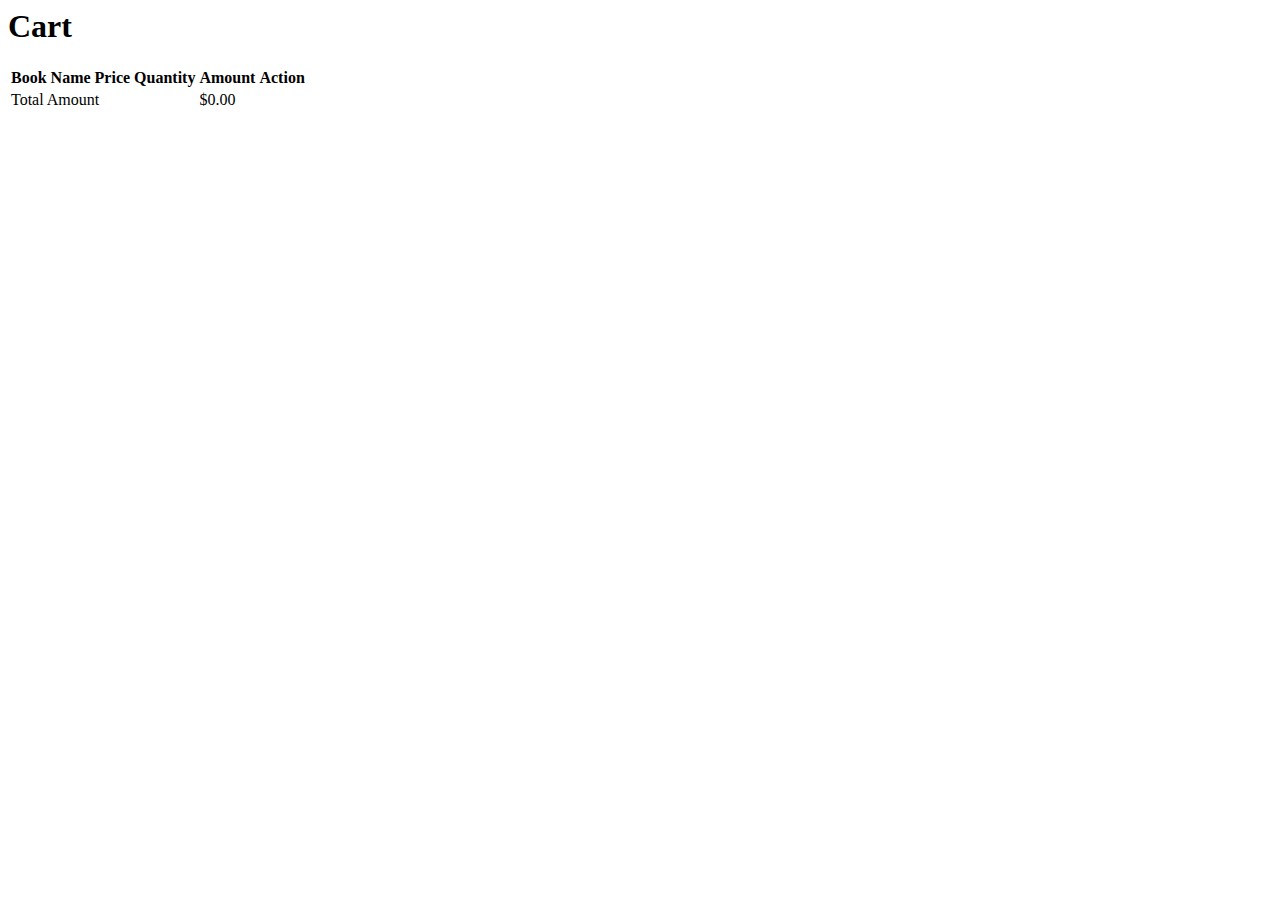
<file: cart.html>
<html>
<head>
    <title>Cart - Online Bookstore</title>
</head>
<body>

    <h1>Cart</h1>

    <table id="cartTable">
        <thead>
            <tr>
                <th>Book Name</th>
                <th>Price</th>
                <th>Quantity</th>
                <th>Amount</th>
                <th>Action</th>
            </tr>
        </thead>
        <tbody id="cartBody">
            <!-- Cart items will be inserted here dynamically -->
        </tbody>
    </table>

    <script>
        // Function to load cart items from localStorage and render the table
        function loadCart() {
            const cart = JSON.parse(localStorage.getItem('cart')) || [];
            const cartBody = document.getElementById('cartBody');
            cartBody.innerHTML = ''; // Clear any existing cart rows
            let totalAmount = 0;

            cart.forEach((item, index) => {
                const amount = parseFloat(item.price) * item.quantity;
                totalAmount += amount;

                const row = `
                    <tr>
                        <td>${item.bookName}</td>
                        <td>$${item.price}</td>
                        <td>${item.quantity}</td>
                        <td>$${amount.toFixed(2)}</td>
                        <td><button class="remove-btn" onclick="removeFromCart(${index})">Remove</button></td>
                    </tr>
                `;
                cartBody.innerHTML += row;
            });

            // Add the total amount row
            const totalRow = `
                <tr class="total-row">
                    <td colspan="3">Total Amount</td>
                    <td>$${totalAmount.toFixed(2)}</td>
                    <td></td>
                </tr>
            `;
            cartBody.innerHTML += totalRow;
        }

        // Function to remove an item from the cart
        function removeFromCart(index) {
            let cart = JSON.parse(localStorage.getItem('cart')) || [];
            cart.splice(index, 1); // Remove the item at the given index
            localStorage.setItem('cart', JSON.stringify(cart)); // Update localStorage
            loadCart(); // Re-render the cart
        }

        // Load the cart when the page is loaded
        window.onload = loadCart;
    </script>

</body>
</html>
</file>
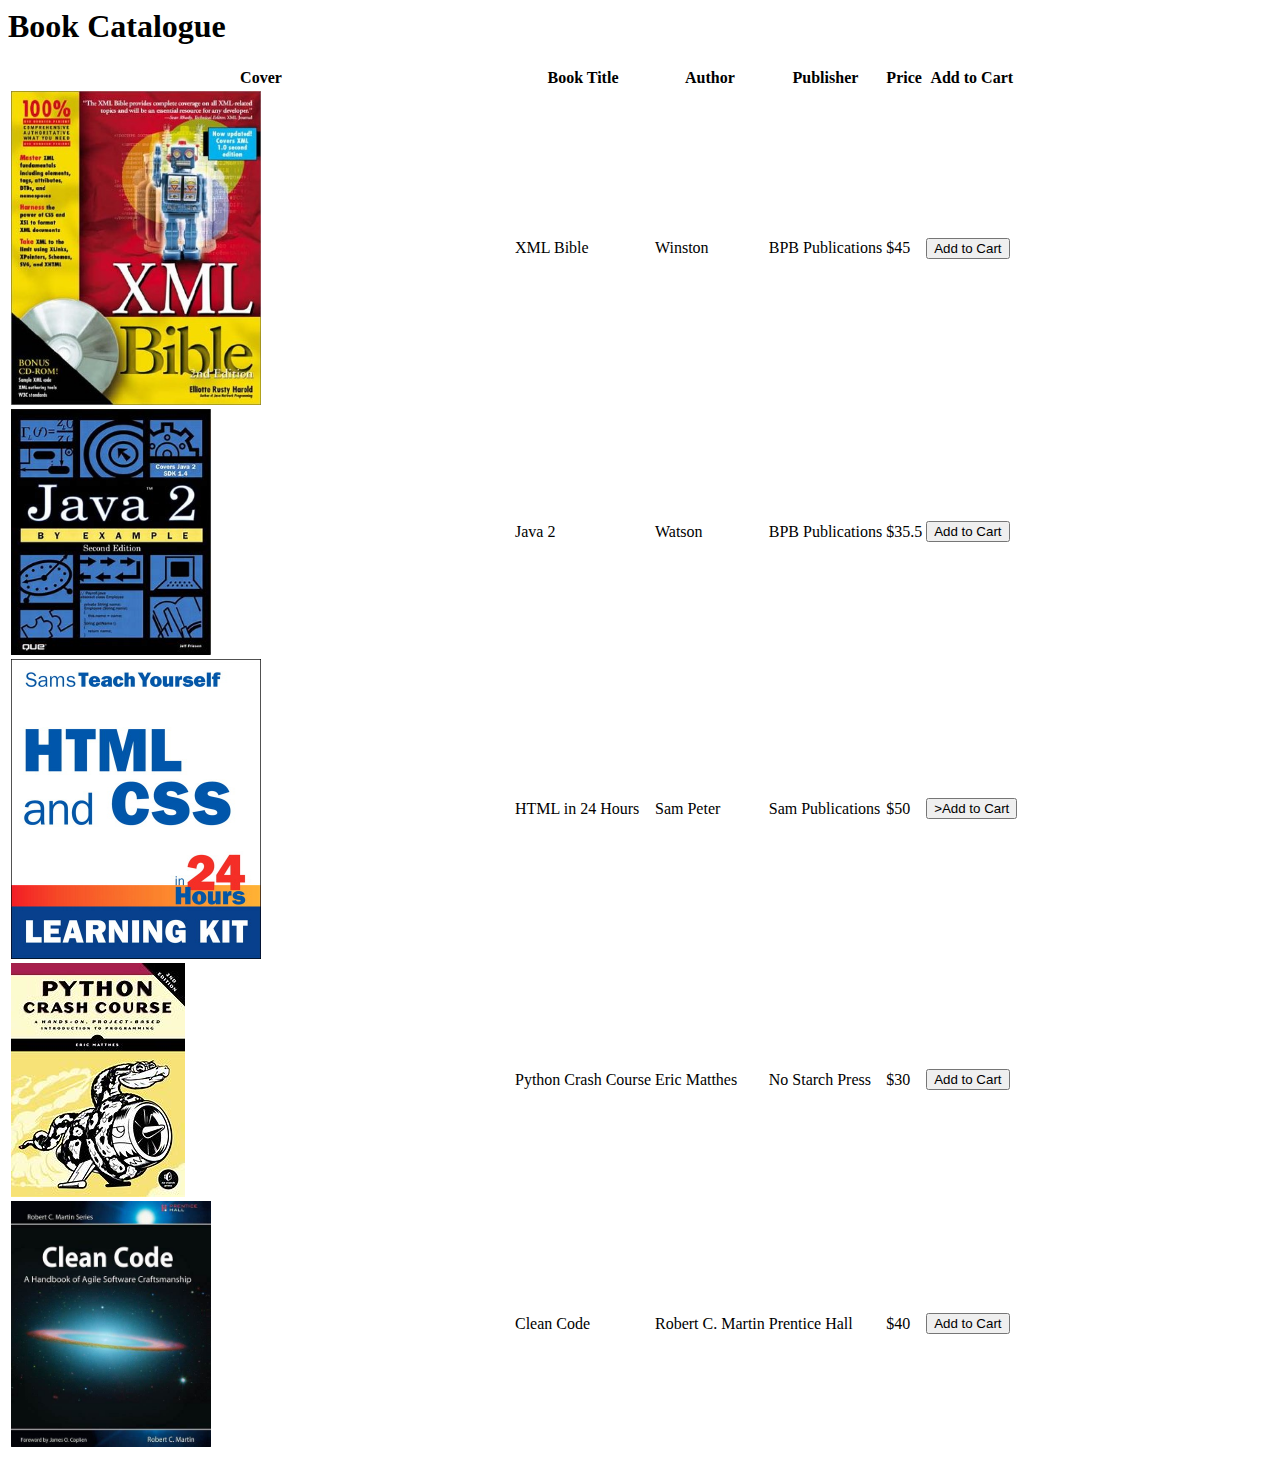
<file: catalogue.html>
<html>
<head>
    <title>Catalogue - Online Bookstore</title>
</head>
<body>

    <h1>Book Catalogue</h1>

    <table>
        <thead>
            <tr>
                <th>Cover</th>
                <th>Book Title</th>
                <th>Author</th>
                <th>Publisher</th>
                <th>Price</th>
                <th>Add to Cart</th>
            </tr>
        </thead>
        <tbody>
            <tr>
                <td><img src="book1_cover.jpg" alt="Book 1 Cover" class="cover" width=50%></td>
                <td>XML Bible</td>
                <td>Winston</td>
                <td>BPB Publications</td>
                <td>$45</td>
                <td><button class="cart-button" onclick="addToCart('XML Bible', '45')">Add to Cart</button></td>
            </tr>
            <tr>
                <td><img src="book2_cover.jpeg" alt="Book 2 Cover" class="cover" width=40%></td>
                <td>Java 2</td>
                <td>Watson</td>
                <td>BPB Publications</td>
                <td>$35.5</td>
                <td><button class="cart-button" onclick="addToCart('Java 2', '35.5')">Add to Cart</button></td>
            </tr>
            <tr>
                <td><img src="book3_cover.jpeg" alt="Book 3 Cover" class="cover" width=50%></td>
                <td>HTML in 24 Hours</td>
                <td>Sam Peter</td>
                <td>Sam Publications</td>
                <td>$50</td>
                <td><button class="cart-button" onclick="addToCart('HTML in 24 Hours', '50')">>Add to Cart</button></td>
            </tr>
            <tr>
                <td><img src="book4_cover.jpeg" alt="Book 4 Cover" class="cover"></td>
                <td>Python Crash Course</td>
                <td>Eric Matthes</td>
                <td>No Starch Press</td>
                <td>$30</td>
                <td><button class="cart-button" onclick="addToCart('Python Crash Course', '30')">Add to Cart</button></td>
            </tr>
            <tr>
                <td><img src="book5_cover.jpeg" alt="Book 5 Cover" class="cover" width=40%></td>
                <td>Clean Code</td>
                <td>Robert C. Martin</td>
                <td>Prentice Hall</td>
                <td>$40</td>
                <td><button class="cart-button" onclick="addToCart('Clean Codes', '40')">Add to Cart</button></td>
            </tr>
        </tbody>
    </table>
<!--javascript-->
    <script>
        function addToCart(bookName, price) {
            let cart = JSON.parse(localStorage.getItem('cart')) || [];
            cart.push({ bookName, price, quantity: 1 });
            localStorage.setItem('cart', JSON.stringify(cart));
            alert(bookName + ' has been added to the cart.');
        }
    </script>

</body>
</html>
</file>
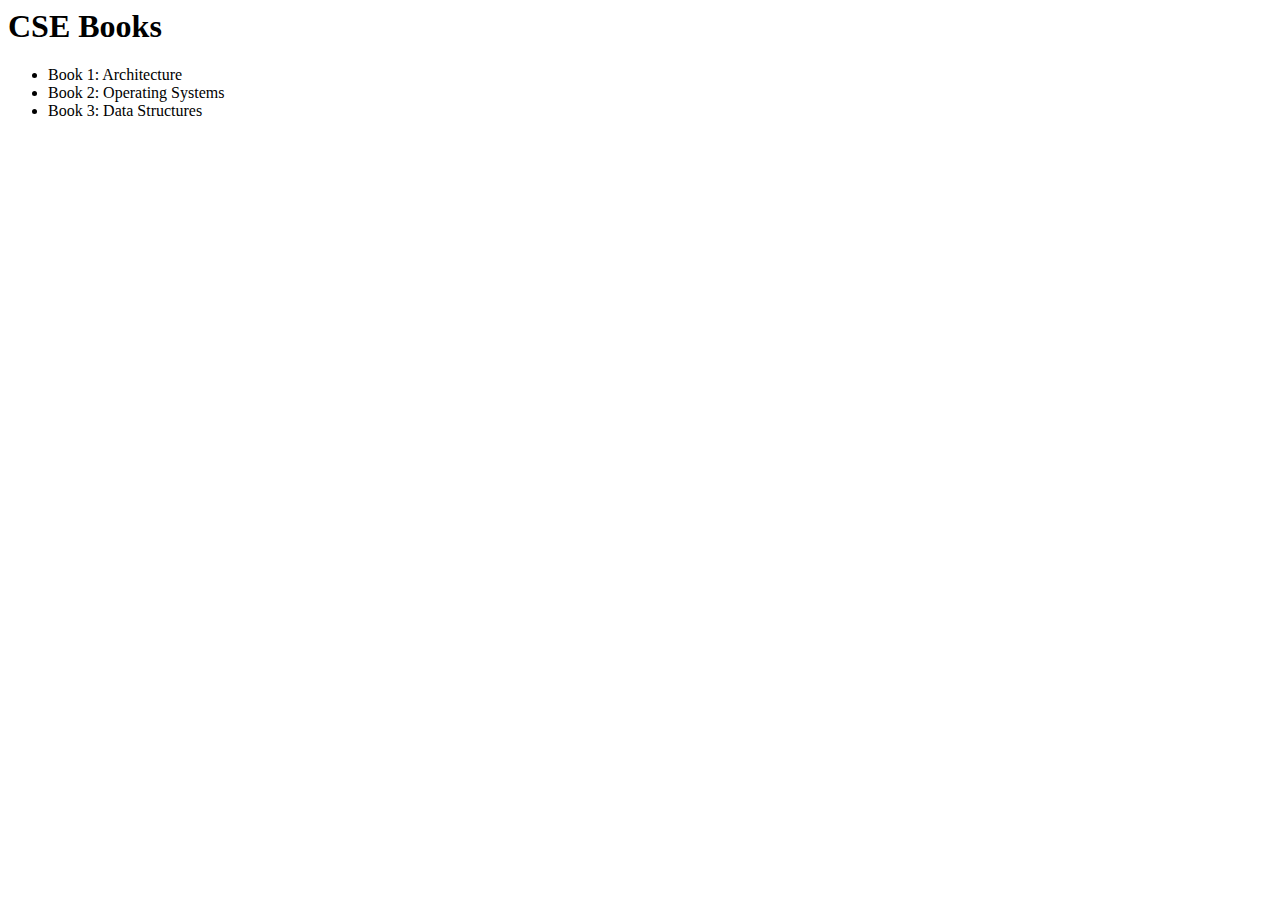
<file: catalogue_civil.html>
<html>
<head>
    <title>Catalogue - CIVIL Books</title>
</head>
<body>
    <h1>CSE Books</h1>
    <ul>
        <li>Book 1: Architecture</li>
        <li>Book 2: Operating Systems</li>
        <li>Book 3: Data Structures</li>
    </ul>
</body>
</html>
</file>
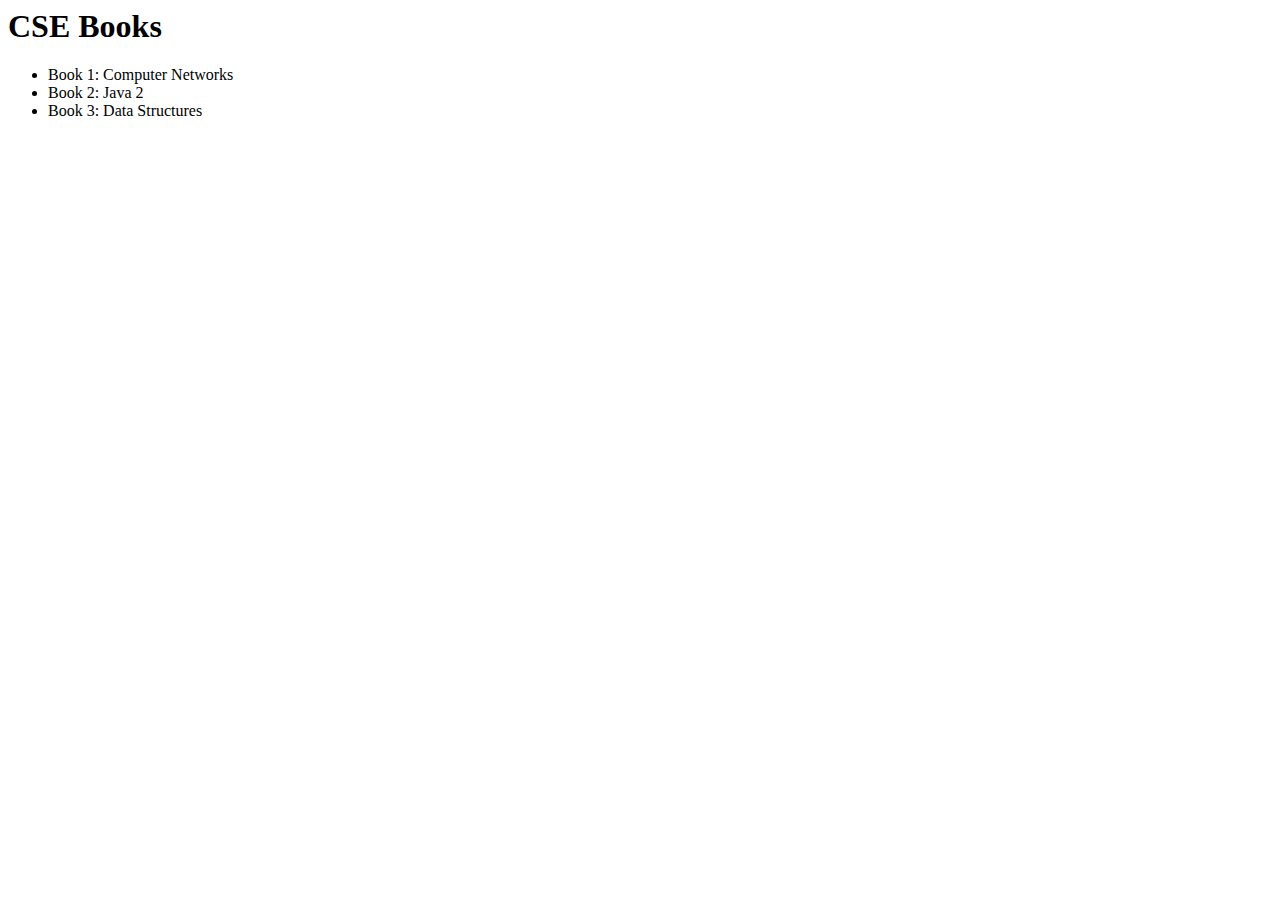
<file: catalogue_cse.html>
<html>
<head>
    <title>Catalogue - CSE Books</title>
</head>
<body>
    <h1>CSE Books</h1>
    <ul>
        <li>Book 1: Computer Networks</li>
        <li>Book 2: Java 2</li>
        <li>Book 3: Data Structures</li>
    </ul>
</body>
</html>
</file>
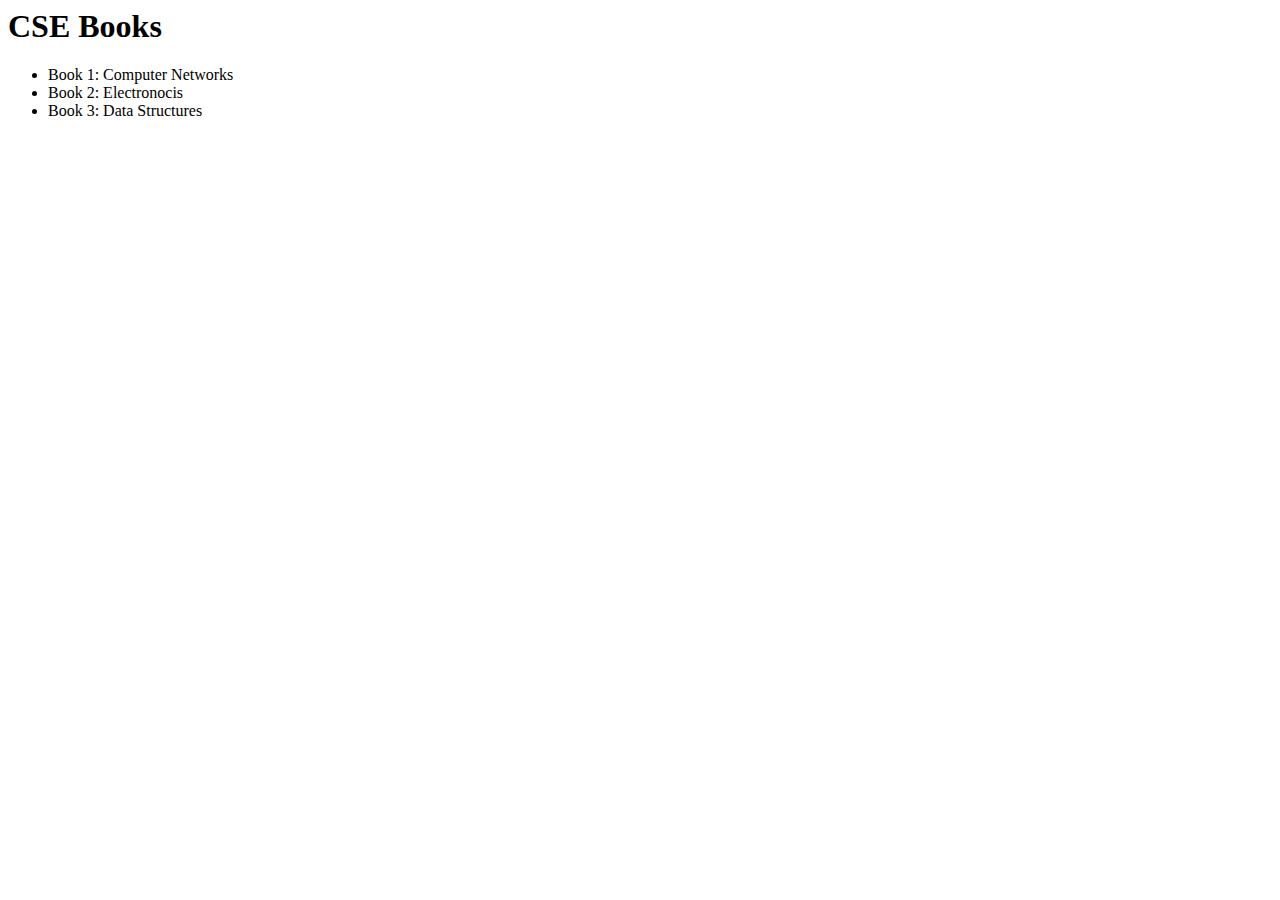
<file: catalogue_ece.html>
<html>
<head>
    <title>Catalogue - ECE Books</title>
</head>
<body>
    <h1>CSE Books</h1>
    <ul>
        <li>Book 1: Computer Networks</li>
        <li>Book 2: Electronocis</li>
        <li>Book 3: Data Structures</li>
    </ul>
</body>
</html>
</file>
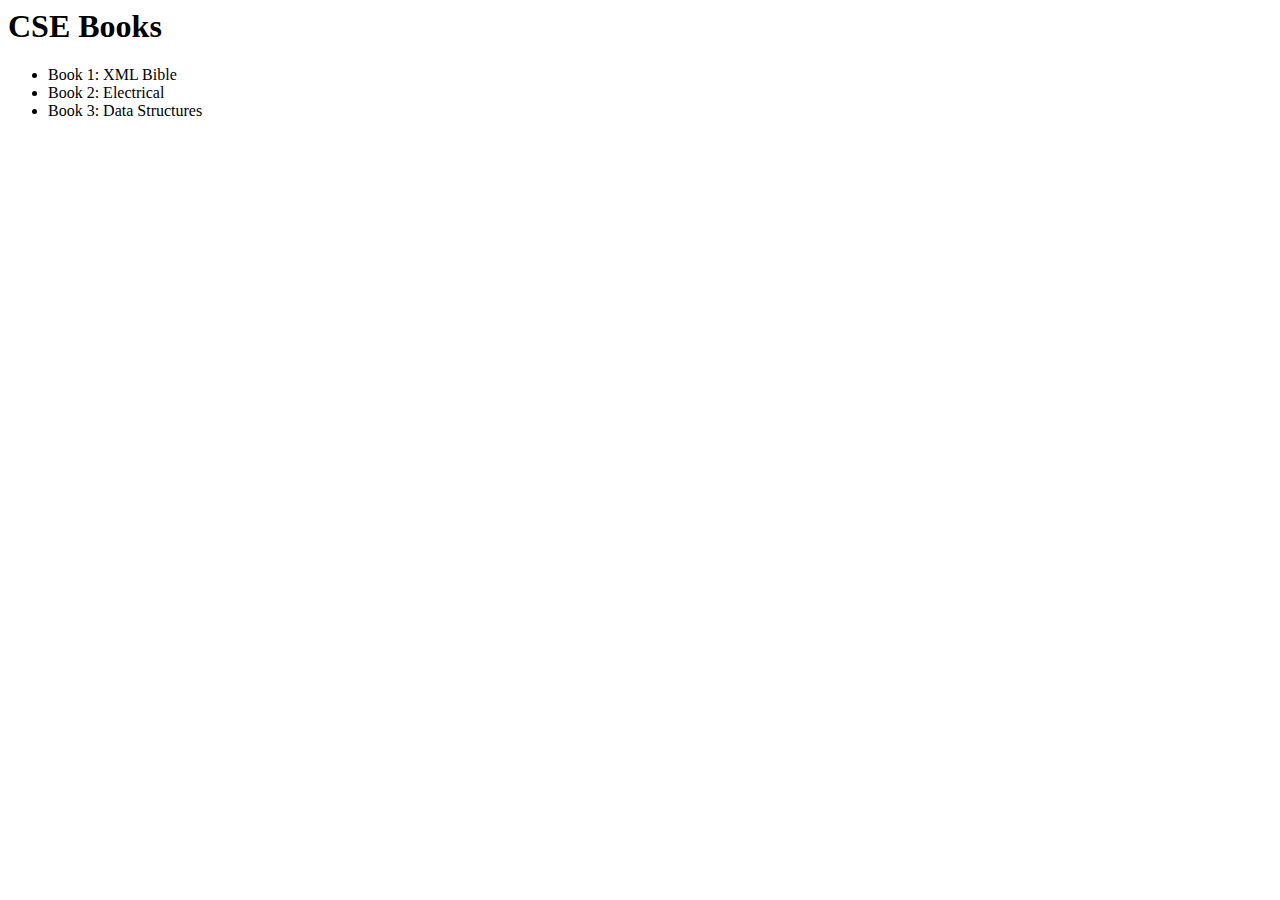
<file: catalogue_eee.html>
<html>
<head>
    <title>Catalogue - EEE Books</title>
</head>
<body>
    <h1>CSE Books</h1>
    <ul>
        <li>Book 1: XML Bible</li>
        <li>Book 2: Electrical</li>
        <li>Book 3: Data Structures</li>
    </ul>
</body>
</html>
</file>
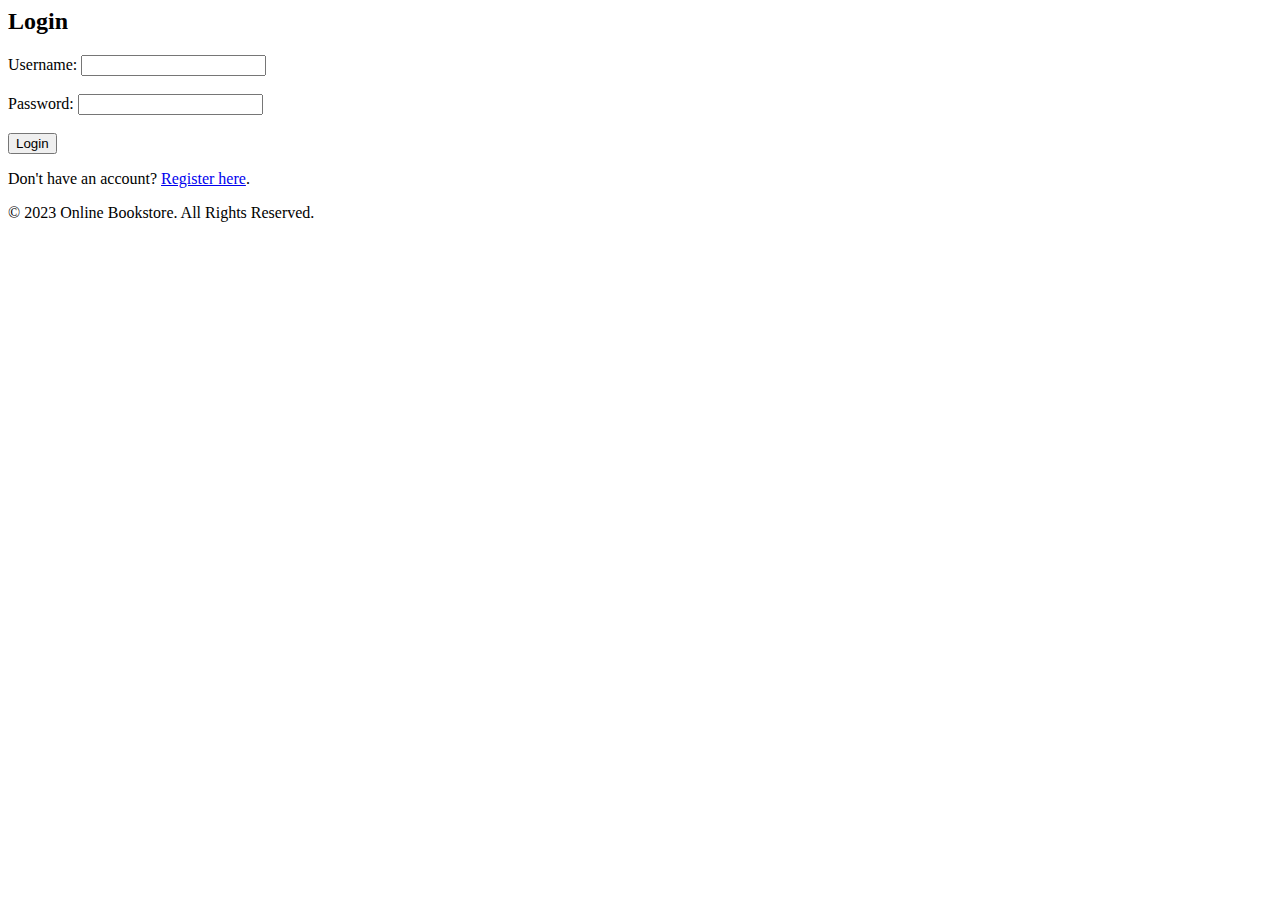
<file: login.html>
<html>
<head>
    <title>Login - Online Bookstore</title>
</head>
<body>
    <main>
        <h2>Login</h2>
        <form action="dashboard.html" method="POST"> <!-- Form submission will go to dashboard.html -->
            <label for="username">Username:</label>
            <input type="text" id="username" name="username" required><br><br>

            <label for="password">Password:</label>
            <input type="password" id="password" name="password" required><br><br>

            <button type="submit">Login</button>
        </form>
        <p>Don't have an account? <a href="registration.html">Register here</a>.</p>
    </main>

    <footer>
        <p>&copy; 2023 Online Bookstore. All Rights Reserved.</p>
    </footer>
</body>
</html>
</file>
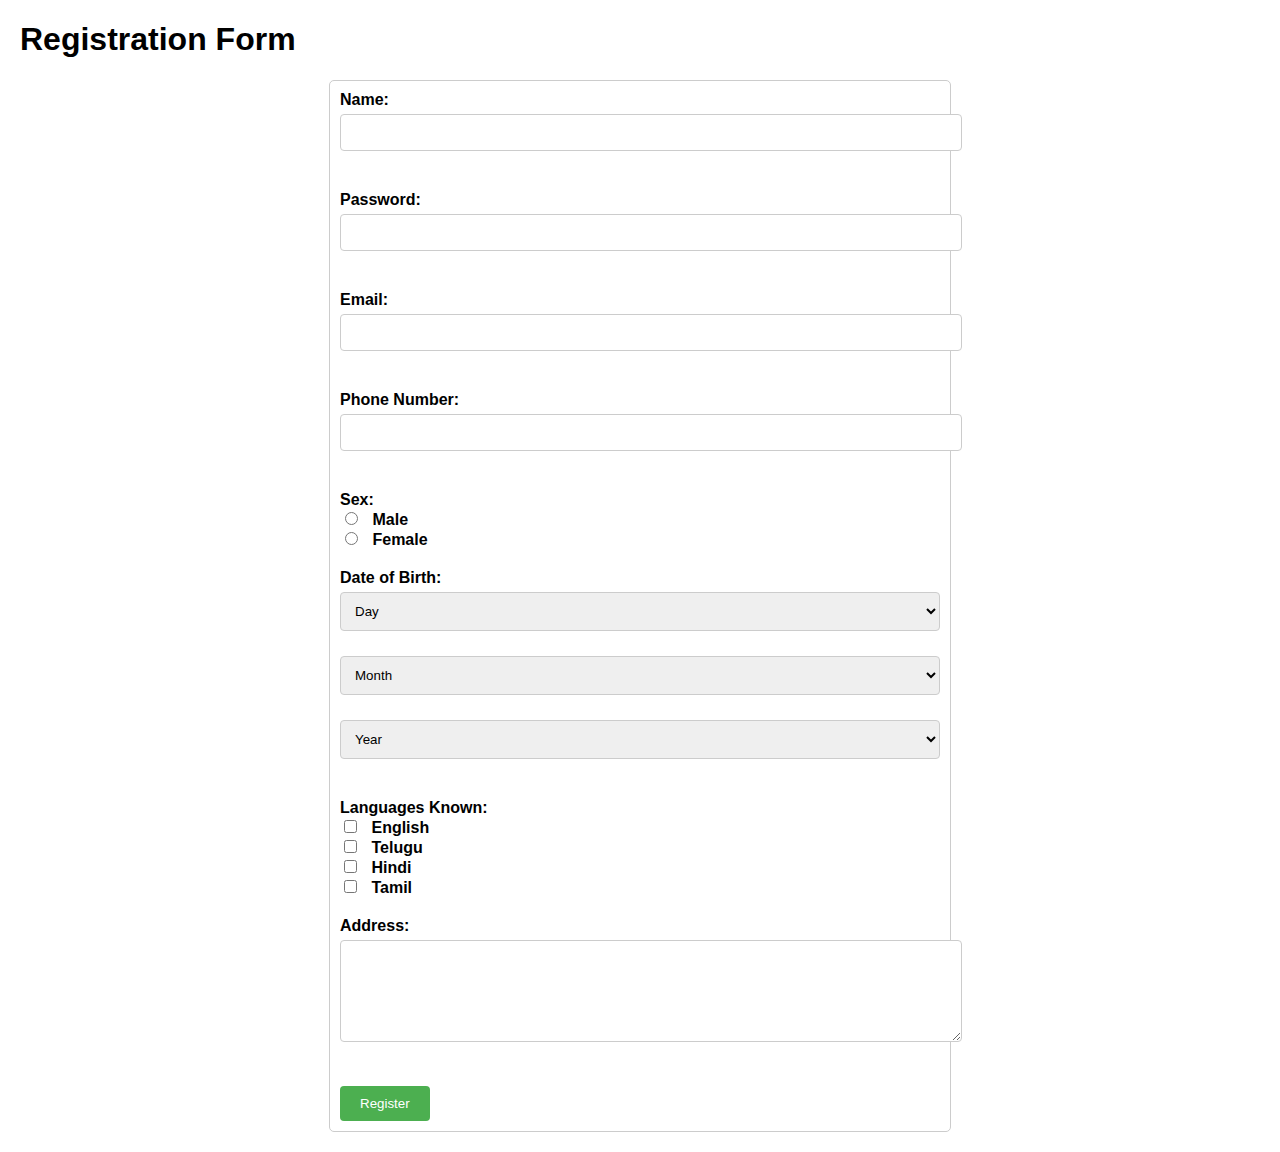
<file: registration.html>
<!DOCTYPE html>
<html lang="en">
<head>
    <meta charset="UTF-8">
    <meta name="viewport" content="width=device-width, initial-scale=1.0">
    <title>Registration Form</title>
    <style>
        body {
            font-family: Arial, sans-serif;
            margin: 20px;
        }

        form {
            max-width: 600px;
            margin: auto;
            padding: 10px;
            border: 1px solid #ccc;
            border-radius: 5px;
        }

        label {
            font-weight: bold;
        }

        input[type="text"],
        input[type="password"],
        input[type="email"],
        textarea,
        select {
            width: 100%;
            padding: 10px;
            margin: 5px 0 20px 0;
            border: 1px solid #ccc;
            border-radius: 4px;
        }

        input[type="radio"],
        input[type="checkbox"] {
            margin-right: 10px;
        }

        textarea {
            height: 80px;
        }

        .form-group {
            margin-bottom: 20px;
        }

        button {
            background-color: #4CAF50;
            color: white;
            padding: 10px 20px;
            border: none;
            border-radius: 4px;
            cursor: pointer;
        }

        button:hover {
            background-color: #45a049;
        }
    </style>
</head>
<body>

    <h1>Registration Form</h1>

    <form action="submit_registration.html" method="POST">

        <!-- Name Field -->
        <div class="form-group">
            <label for="name">Name:</label>
            <input type="text" id="name" name="name" required>
        </div>

        <!-- Password Field -->
        <div class="form-group">
            <label for="password">Password:</label>
            <input type="password" id="password" name="password" required>
        </div>

        <!-- Email Field -->
        <div class="form-group">
            <label for="email">Email:</label>
            <input type="email" id="email" name="email" required>
        </div>

        <!-- Phone Number Field -->
        <div class="form-group">
            <label for="phone">Phone Number:</label>
            <input type="text" id="phone" name="phone" required>
        </div>

        <!-- Gender (Sex) Radio Buttons -->
        <div class="form-group">
            <label>Sex:</label><br>
            <input type="radio" id="male" name="sex" value="male" required>
            <label for="male">Male</label><br>
            <input type="radio" id="female" name="sex" value="female">
            <label for="female">Female</label><br>
        </div>

        <!-- Date of Birth (Select Boxes) -->
        <div class="form-group">
            <label for="dob">Date of Birth:</label><br>
            <select name="dob_day" required>
                <option value="" disabled selected>Day</option>
                <!-- Generate days dynamically -->
                <script>
                    for (let i = 1; i <= 31; i++) {
                        document.write(`<option value="${i}">${i}</option>`);
                    }
                </script>
            </select>

            <select name="dob_month" required>
                <option value="" disabled selected>Month</option>
                <option value="January">January</option>
                <option value="February">February</option>
                <option value="March">March</option>
                <!-- Continue adding months -->
                <option value="December">December</option>
            </select>

            <select name="dob_year" required>
                <option value="" disabled selected>Year</option>
                <!-- Generate year options dynamically -->
                <script>
                    const currentYear = new Date().getFullYear();
                    for (let i = currentYear; i >= 1900; i--) {
                        document.write(`<option value="${i}">${i}</option>`);
                    }
                </script>
            </select>
        </div>

        <!-- Languages Known (Checkboxes) -->
        <div class="form-group">
            <label>Languages Known:</label><br>
            <input type="checkbox" id="english" name="languages" value="English">
            <label for="english">English</label><br>
            <input type="checkbox" id="telugu" name="languages" value="Telugu">
            <label for="telugu">Telugu</label><br>
            <input type="checkbox" id="hindi" name="languages" value="Hindi">
            <label for="hindi">Hindi</label><br>
            <input type="checkbox" id="tamil" name="languages" value="Tamil">
            <label for="tamil">Tamil</label><br>
        </div>

        <!-- Address Field (Textarea) -->
        <div class="form-group">
            <label for="address">Address:</label>
            <textarea id="address" name="address" required></textarea>
        </div>

        <!-- Submit Button -->
        <button type="submit">Register</button>
    </form>

</body>
</html>
</file>
